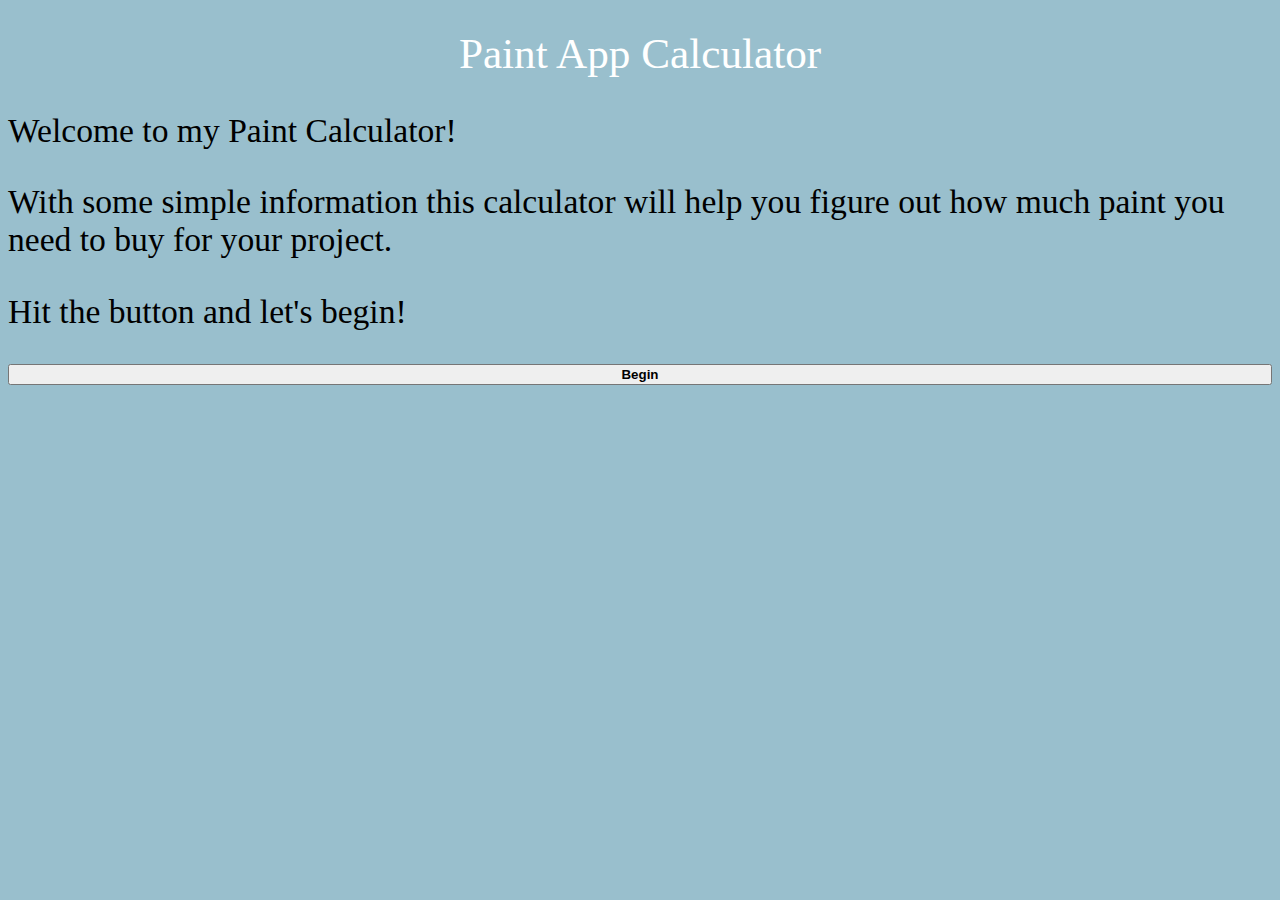
<file: index.html>
<!--Paint App Calculator-->
<!doctype html>
<html>
<head>
<script type="text/javascript" src="paintapp.js"></script>
<link rel="stylesheet" type="text/css" href="paintapp.css" />


<meta name="viewport" content="width=device-width, minimum-scale=1.0, maximum-scale=1.0" />

<title>Paint App</title>
</head>

<body>
<h1>Paint App Calculator</h1>
<p>Welcome to my Paint Calculator!</p> 
<p> With some simple information this calculator will help you figure out how much paint you need to buy for your project.</p>
<p>Hit the button and let's begin!</p>
<input type="button" value="Begin" id="start" onclick="window.location = 'inputs.html' "/>
</body>
</html>
</file>
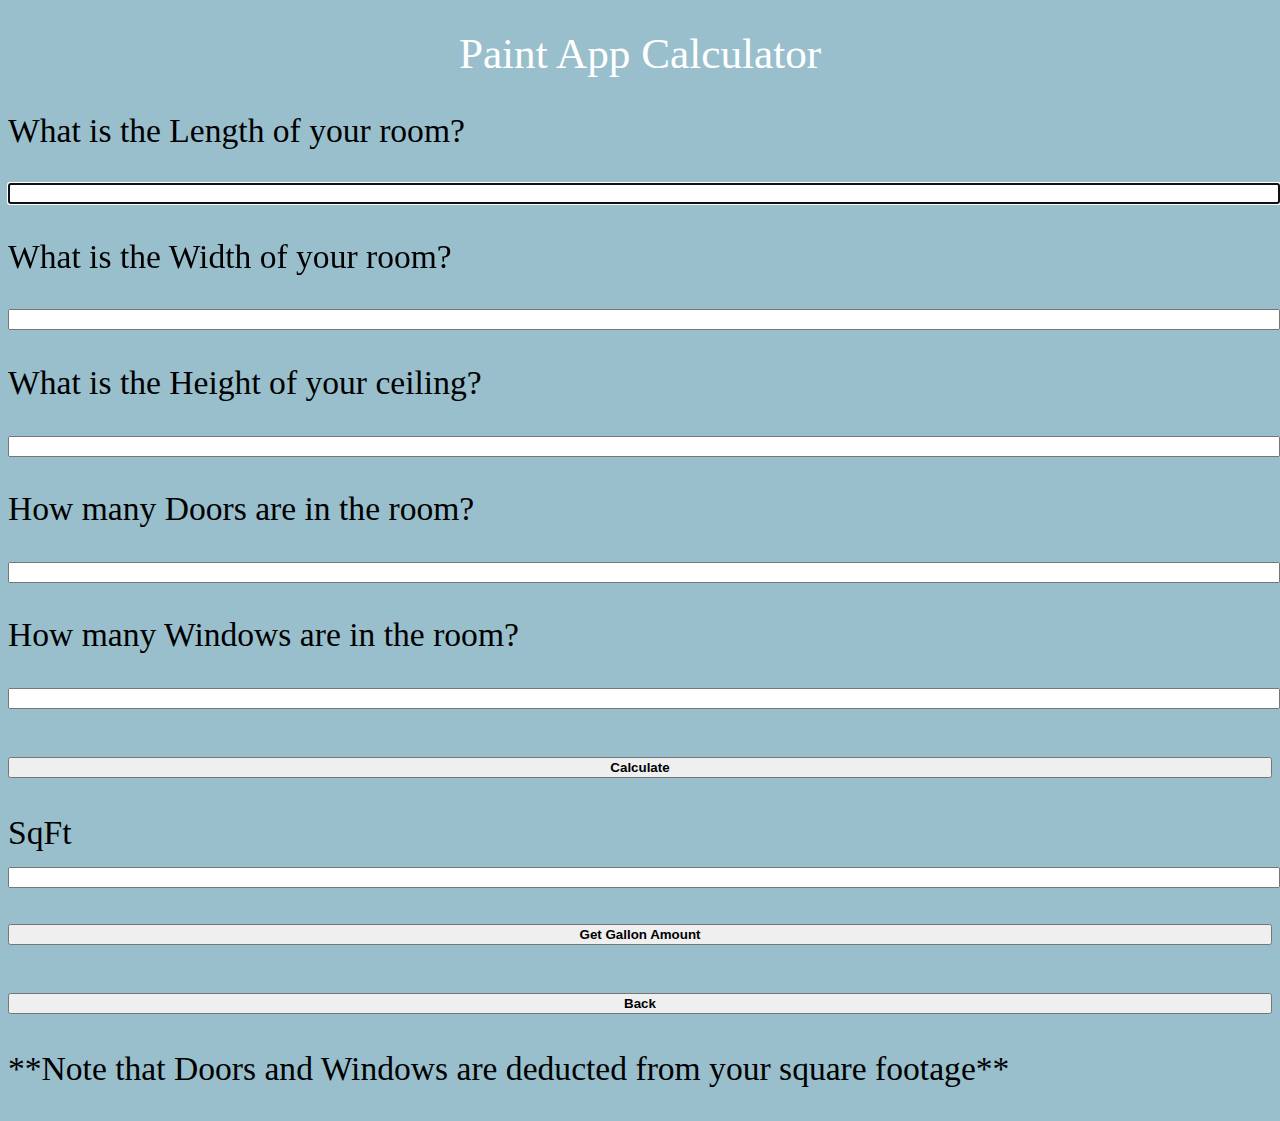
<file: inputs.html>
<!--Paint App Calculator-->
<!doctype html>
<html>
<head>
<script type="text/javascript" src="paintapp.js"></script>
<link rel="stylesheet" type="text/css" href="paintapp.css" />

<meta name="viewport" content="width=device-width, minimum-scale=1.0, maximum-scale=1.0" />

<title>Paint App</title>
</head>

<body>

<h1>Paint App Calculator</h1>


<p>What is the Length of your room?</p>
<input type= "text" id="length" name="length"/>
<p>What is the Width of your room?</p>
<input type ="text" id="width" name="width" />
<p>What is the Height of your ceiling?</p>
<input type = "text" id="height" name="height" />

<p>How many Doors are in the room?</p>
<input type= "text" value="" id="door" />
<p>How many Windows are in the room?</p>
<input type ="text" value="" id="window" />

<p>
<input type= "button" value="Calculate" id="submit" name="submit"/>
</p>


<form action="output.html" method="GET">
<p>SqFt<br />
   <input type="text" id="blah" name="1">
</p>
   <input type="submit" value="Get Gallon Amount" name="submit" id="submit">
</form>
<form action="index.html" method="GET">

   <p><input type="submit" value="Back" name="back" id="back"></p>
</form>
<p>**Note that Doors and Windows are deducted from your square footage**</p>
</body>
</html>
</file>
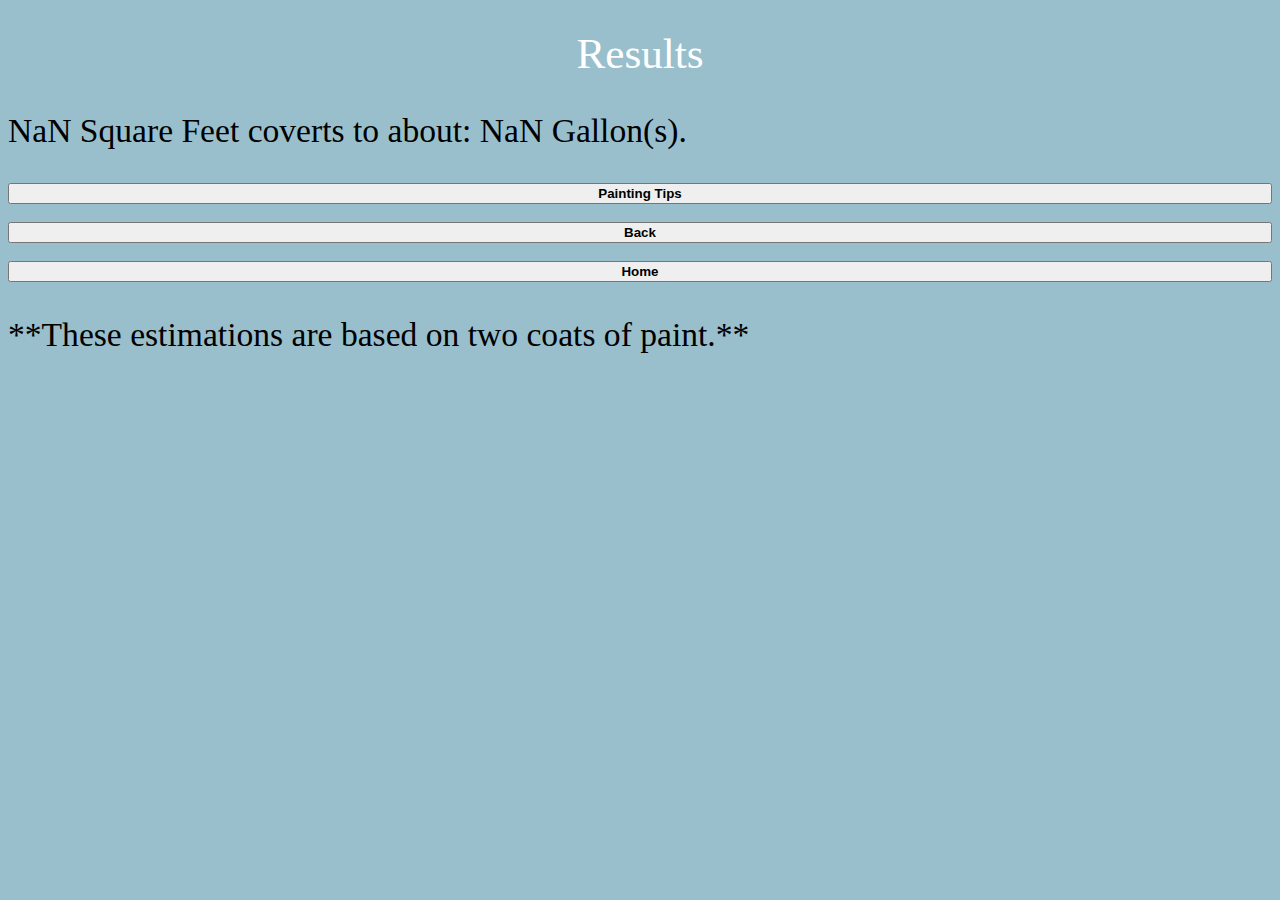
<file: output.html>
<!--Paint App Calculator-->
<!doctype html>
<html>
<head>

<meta name="viewport" content="width=device-width, minimum-scale=1.0, maximum-scale=1.0" />
<link rel="stylesheet" type="text/css" href="paintapp.css" />

<title>Paint App</title>
</head>
<body>
 <h1>Results</h1>
<p id="myOutput"></p>
<script language="JavaScript">
  function processForm()
  {
    var myURLstring1 = location.search.substring(1).split("&");
    var num1 = myURLstring1[0].slice(2);
	var num1 = parseFloat(num1);
	
	var gallons =(num1/400)*2;
	//var gallons = gallons.toFixed(2);
	var gallons= Math.round(gallons);

	document.getElementById("myOutput").innerHTML=num1+" Square Feet coverts to about: "+gallons+" Gallon(s)."; 
  }
  processForm();
</script>
<p id="myOutput"></p>

<form action="tips.html" method="GET">

   <input type="submit" value="Painting Tips" name="tips" id="tips">
</form>
<br />
<form action="inputs.html" method="GET">

   <input type="submit" value="Back" name="back" id="back">
</form>
<br />
<form action="index.html" method="GET">

  <input type="submit" value="Home" name="home" id="home">
</form>
<p>**These estimations are based on two coats of paint.**</p>
</body>
</html>
</file>
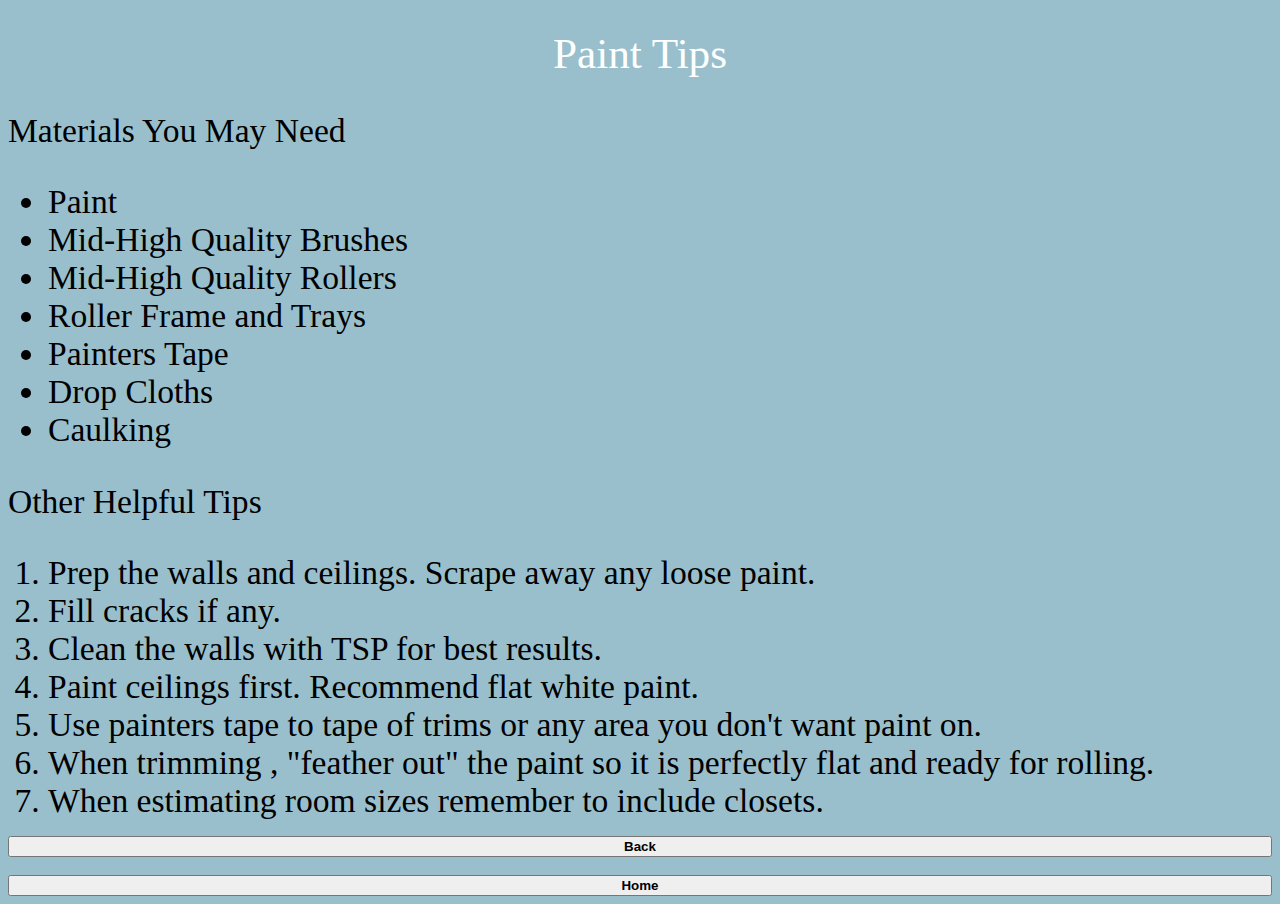
<file: tips.html>
<!--Paint App Calculator-->
<!doctype html>
<html>
<head>
<script type="text/javascript" src="paintapp.js"></script>
<link rel="stylesheet" type="text/css" href="paintapp.css" />

<meta name="viewport" content="width=device-width, minimum-scale=1.0, maximum-scale=1.0" />

<title>Paint Tips</title>
</head>

<body>
<h1>Paint Tips</h1>
<p>Materials You May Need</p>
<ul>
<li>Paint</li>
<li>Mid-High Quality Brushes</li>
<li>Mid-High Quality Rollers</li>
<li>Roller Frame and Trays</li>
<li>Painters Tape</li>
<li>Drop Cloths</li>
<li>Caulking</li>
</ul>

<p>Other Helpful Tips</p>
<ol>
<li>Prep the walls and ceilings. Scrape away any loose paint.</li>
<li>Fill cracks if any.</li>
<li>Clean the walls with TSP for best results.</li>
<li>Paint ceilings first. Recommend flat white paint.</li>
<li>Use painters tape to tape of trims or any area you don't want paint on.</li>
<li>When trimming , "feather out" the paint so it is perfectly flat and ready for rolling.</li>
<li>When estimating room sizes remember to include closets.</li>

</ol>
<form action="output.html" method="GET">

   <input type="submit" value="Back" name="back" id="back">
</form>
<br />
<form action="index.html" method="GET">

  <input type="submit" value="Home" name="home" id="home">
</form>
</body>
</html>
</file>
<file: paintapp.css>
/*Paint App Calculator*/

body{
	background-color:rgba(0,96,131,.4)
}
input{
	width:100%;
	font-weight:bold;
	
}

li{
	font-size:2.1em;
}
p{
	font-size:2.1em;
	
}

h1{
	font-size:2.7em;
	font-weight:normal;
	/*background-image:url(colorful.jpg);*/
	color:#fff;
	text-align:center;
}


@media screen and (max-width: 470px) {
	h1{
        font-size: 1.8em;
    }
	p , li{
		font-size:1.4em;
	}
}
</file>
